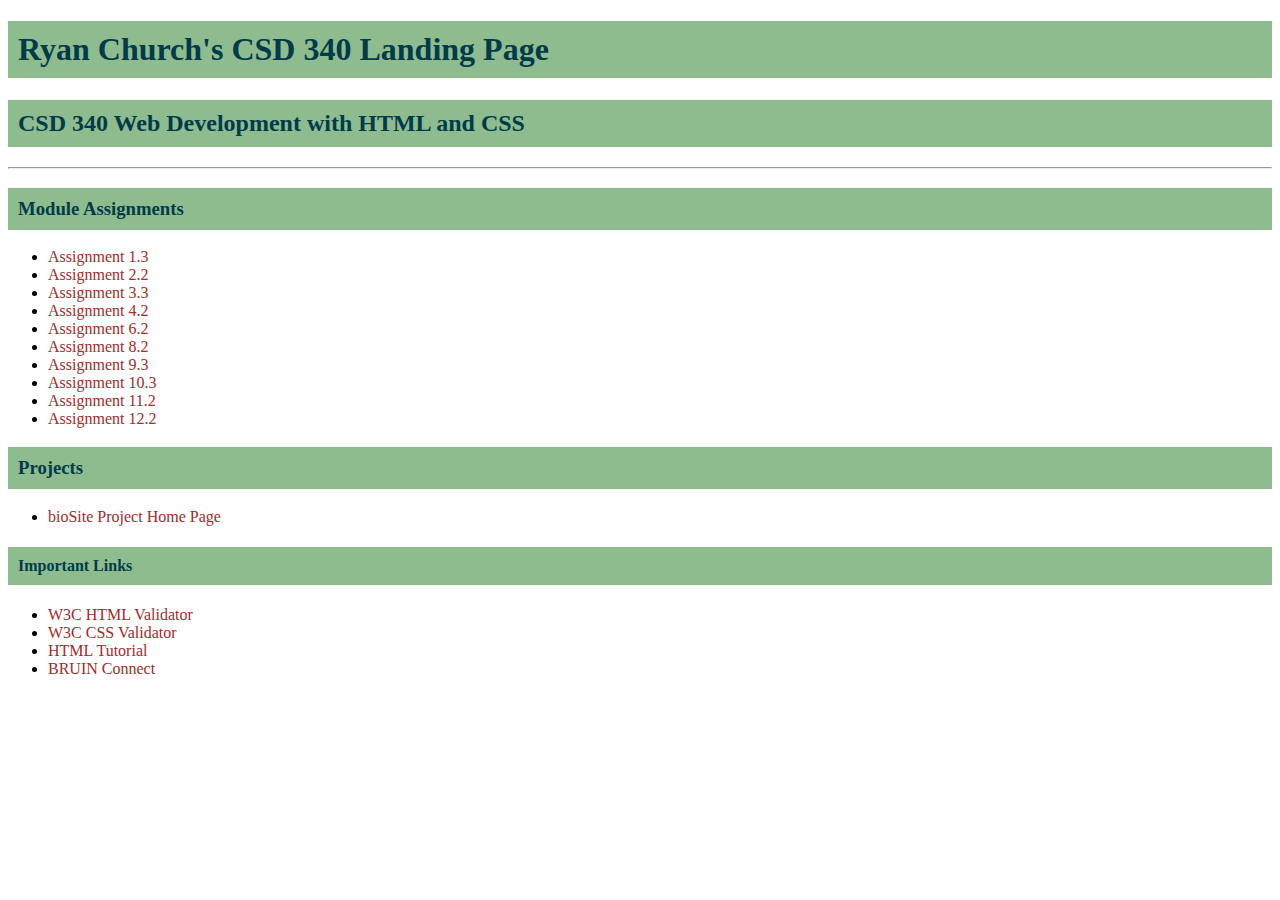
<file: index.html>
<!-- Ryan Church : Assignment 3.2 -->
<!-- Updated 8/22 with module 4 link-->
<!DOCTYPE html>
<html lang="en">
<head>
    <title>CSD 340 Index page</title>
    <!-- Link to CSS -->
    <link href="site.css" type="text/css"
        rel="stylesheet" >

</head>

<body>
    <div class="container">
        <h1>Ryan Church's CSD 340 Landing Page</h1>
        <h2>CSD 340 Web Development with HTML and CSS</h2>
        <hr>
        <h3>Module Assignments</h3>
        <ul>
            <li> <a href="module-1/Church_Mod_1_3.html">Assignment 1.3</a></li>
            <li><a href="module-2/Church_Mod2_2.html">Assignment 2.2</a></li>
            <li><a href="module-3/Church_Mod3_3.html">Assignment 3.3</a></li>
            <li><a href="module-4/Church_Mod4_2.html">Assignment 4.2</a></li>
            <li><a href="module-6/Church_Mod6_2.html">Assignment 6.2</a></li>
            <li><a href="module-8/Church_Mod8_2.html">Assignment 8.2</a></li>
            <li><a href="module-9/Church_Mod9_3.html">Assignment 9.3</a></li>
            <li><a href="module-10/Church_Mod10_3.html">Assignment 10.3</a></li>
            <li><a href="module-11/Church_Mod11_2.html">Assignment 11.2</a></li>
            <li><a href="module-12/Church_Mod12_2.html">Assignment 12.2</a></li>
        </ul>

        <h3>Projects</h3>
        <ul>
            <li><a href="https://rchurchbellevue.github.io/biosite/">bioSite Project Home Page</a></li>
        </ul>

        <h4>Important Links</h4>
        <ul>
            <li><a href="https://validator.w3.org/">W3C HTML Validator</a></li>
            <li><a href="http://jigsaw.w3.org/css-validator/">W3C CSS Validator</a></li>
            <li><a href="https://www.w3schools.com/html/">HTML Tutorial</a></li>
            <li><a href="https://bruinconnect.bellevue.edu/ ">BRUIN Connect</a></li>
            

        </ul>
    </div>
</body>
</file>
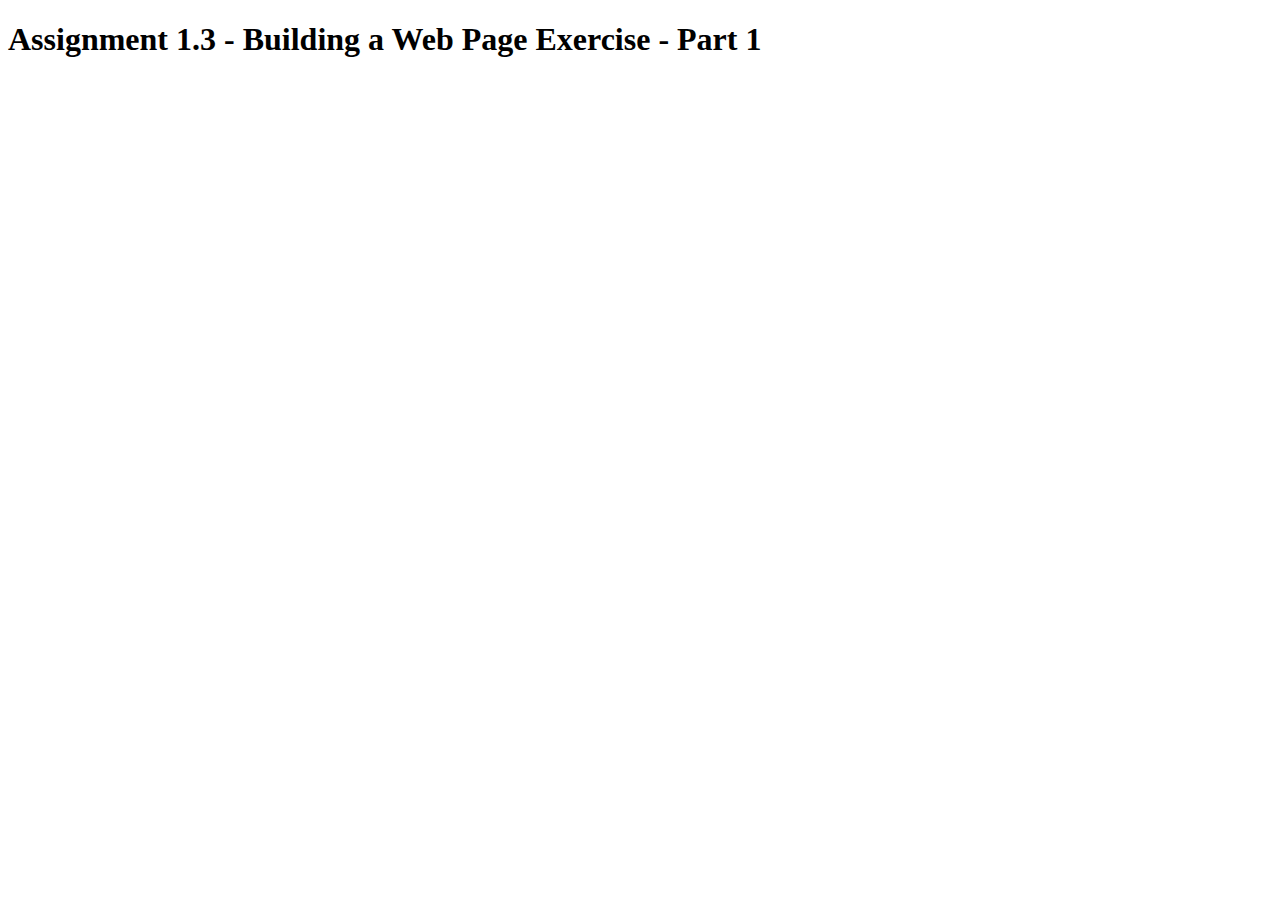
<file: module-1/Church_Mod_1_3.html>
<!-- Ryan Church : Assignment 1.3 -->
<!DOCTYPE html>
<html lang="en">
<head>
    <title>CSD 340 Web Development with HTML and CSS</title>
</head>

<body>
    <h1>Assignment 1.3 - Building a Web Page Exercise - Part 1</h1>
</body>

</html>
</file>
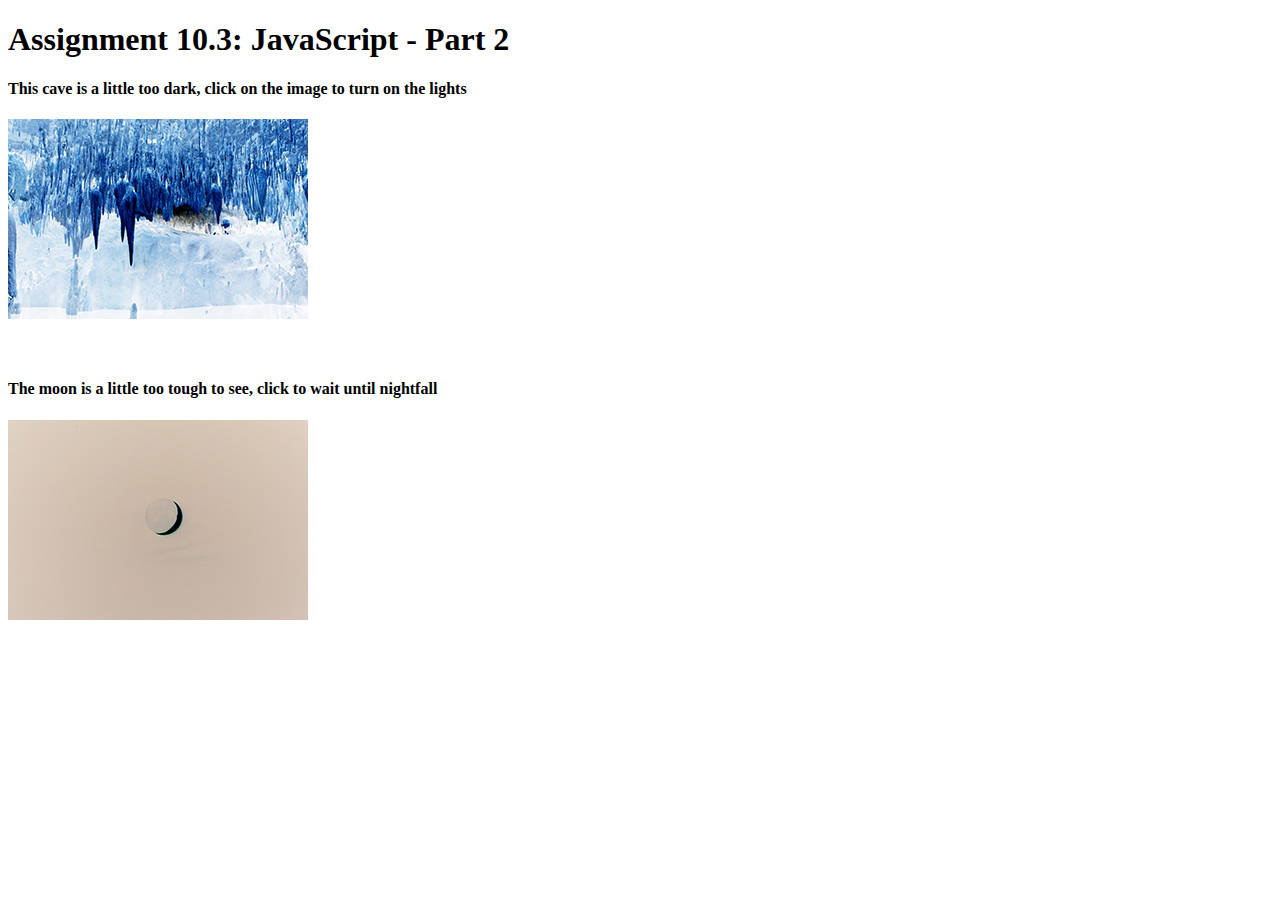
<file: module-10/Church_Mod10_3.html>
<!-- Ryan Church : Assignment 10.3 -->
<!DOCTYPE html>
<html lang="en">

<head>
    <title>CSD 340 Web Development with HTML and CSS</title>
    <script>
        let caveImageLight = "images/cave_01.jpg";
        let caveImageDark = "images/cave_02.jpg";
        let moonNight = "images/moon_01.jpg";
        let moonDay = "images/moon_02.jpg";

        function caveFunction() {
            let currImage = document.getElementById("caveImage").getAttribute('src');

            if (currImage == "images/cave_01.jpg") {
                caveFunctionDark();
            }
            else {
                caveFunctionLight();
            }
        }

        function caveFunctionLight() {
            document.getElementById("caveImage").src = caveImageLight;
            document.getElementById("caveText").innerHTML = "That's better, click again to turn off the lights";
        }

        function caveFunctionDark() {
            document.getElementById("caveImage").src = caveImageDark;
            document.getElementById("caveText").innerHTML = "This cave is a little too dark, click on the image to turn on the lights";
        }

        function moonFunction() {
            let currImage2 = document.getElementById("moonImage").getAttribute('src');
            if (currImage2 == "images/moon_01.jpg") {
                moonFunctionDay();
            }
            else {
                moonFunctionNight();
            }
        }


        function moonFunctionDay() {
            document.getElementById("moonImage").src = moonDay;
            document.getElementById("moonText").innerHTML = "It's a little too hard to see the moon right now, click to wait until night";

        }

        function moonFunctionNight() {
            document.getElementById("moonImage").src = moonNight;
            document.getElementById("moonText").innerHTML = "Great view, click again to view the daytime view";
        }

    </script>
</head>

<body>

    <div id="container">
        <h1>Assignment 10.3: JavaScript - Part 2</h1>

        <h4 id="caveText">This cave is a little too dark, click on the image to turn on the lights</h4>
        <img id="caveImage" src="images/cave_02.jpg" onclick="caveFunction()" alt="Cave Image">


        <br><br><br>
        <h4 id="moonText">The moon is a little too tough to see, click to wait until nightfall</h4>
        <img id="moonImage" src="images/moon_02.jpg" onclick="moonFunction()" alt="Moon Image">



    </div>
</body>

</html>
</file>
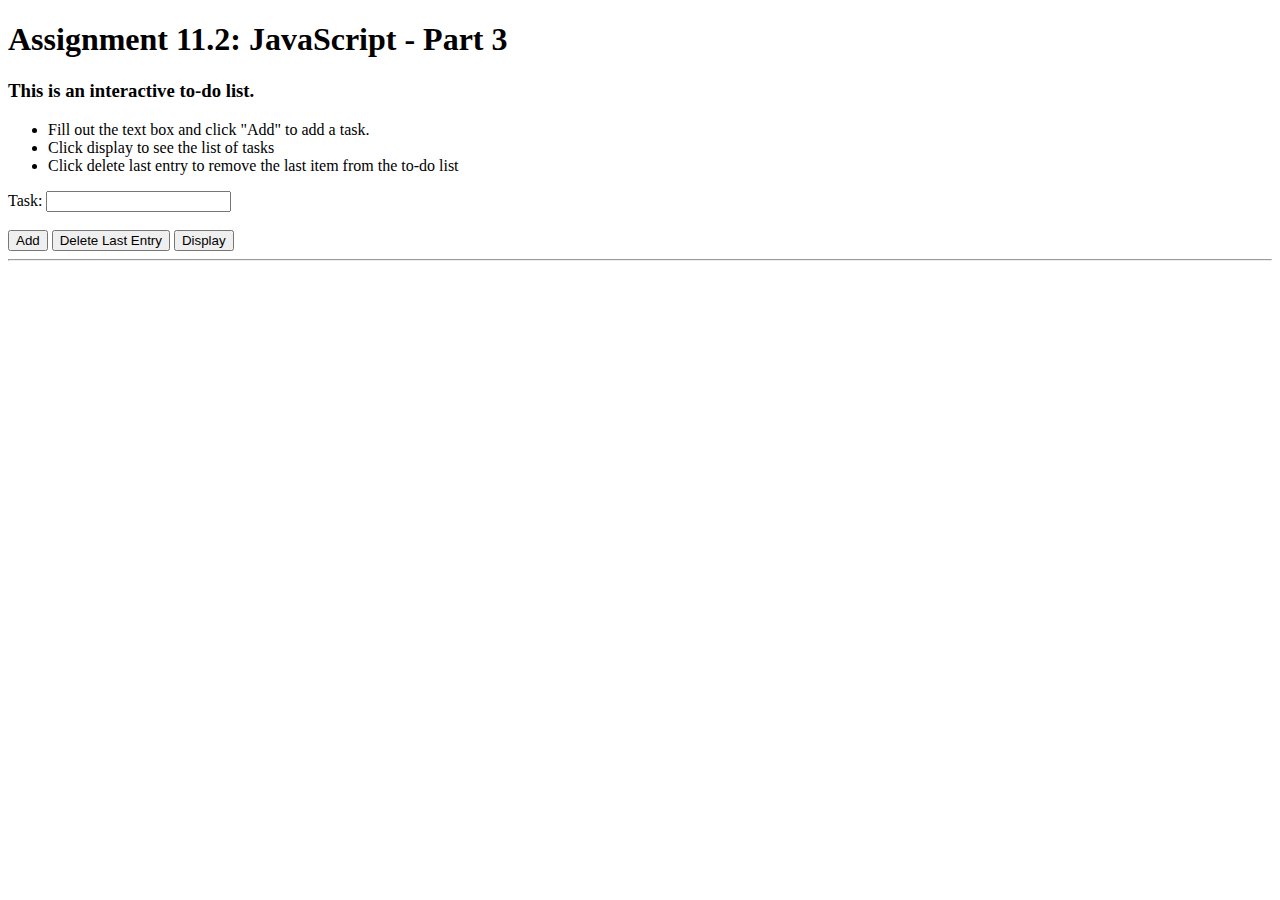
<file: module-11/Church_Mod11_2.html>
<!-- Ryan Church : Assignment 11.2 -->
<!DOCTYPE html>
<html lang="en">

<head>
    <title>CSD 340 Web Development with HTML and CSS</title>
    <script>
        //declaring initial task array
        var tasks=[];

        function addTask() {
            //get value of textbox
            let newTask= document.getElementById("taskToAdd").value;
            //Add task at last position
            tasks[tasks.length]=newTask;
            document.getElementById('taskToAdd').value="";
            //As we'll be displaying items as 1,2,3, we'll use length as opposed to length-1
            window.alert("Task "+newTask+ " was added at position "+tasks.length);

        }

        function displayTasks() {
            //get reference to our empty list
            let orderedlist=document.getElementById("taskList"); 
                
            //clear out any existing items if display has already been clicked
            while (orderedlist.firstChild) {
                orderedlist.removeChild(orderedlist.firstChild);
            }
            
            //iterate through list items creating a new list item for each one
            for (i = 0; i < tasks.length; ++i) {
            let li=document.createElement("li");
            //use i+1 to handle counting from 1 instead of zero
            li.innerText = "Task "+(i+1)+" "+tasks[i];
            //append to list
            orderedlist.appendChild(li);
         }
            
        }

        function removeTask(){

            //use pop to remove last item
            tasks.pop();

        }

    </script>
</head>

<body>

    <h1>Assignment 11.2: JavaScript - Part 3</h1>
    <h3>This is an interactive to-do list.</h3>
        <ul>
            <li>Fill out the text box and click "Add" to add a task.</li>
            <li>Click display to see the list of tasks</li>
            <li>Click delete last entry to remove the last item from the to-do list</li>
        </ul>

        
    <form>
        <label for="taskToAdd">Task:</label>
        <input type="text" id="taskToAdd" name="taskToAdd"><br><br>
        <button type="button" onclick="addTask()">Add</button> 
        <button type="button" onclick="removeTask()">Delete Last Entry</button> 
        <button type="button" onclick="displayTasks()">Display</button> 
    </form>

    <hr>
    <ul id="taskList" style="list-style-type: none"></ul>

</body>

</html>
</file>
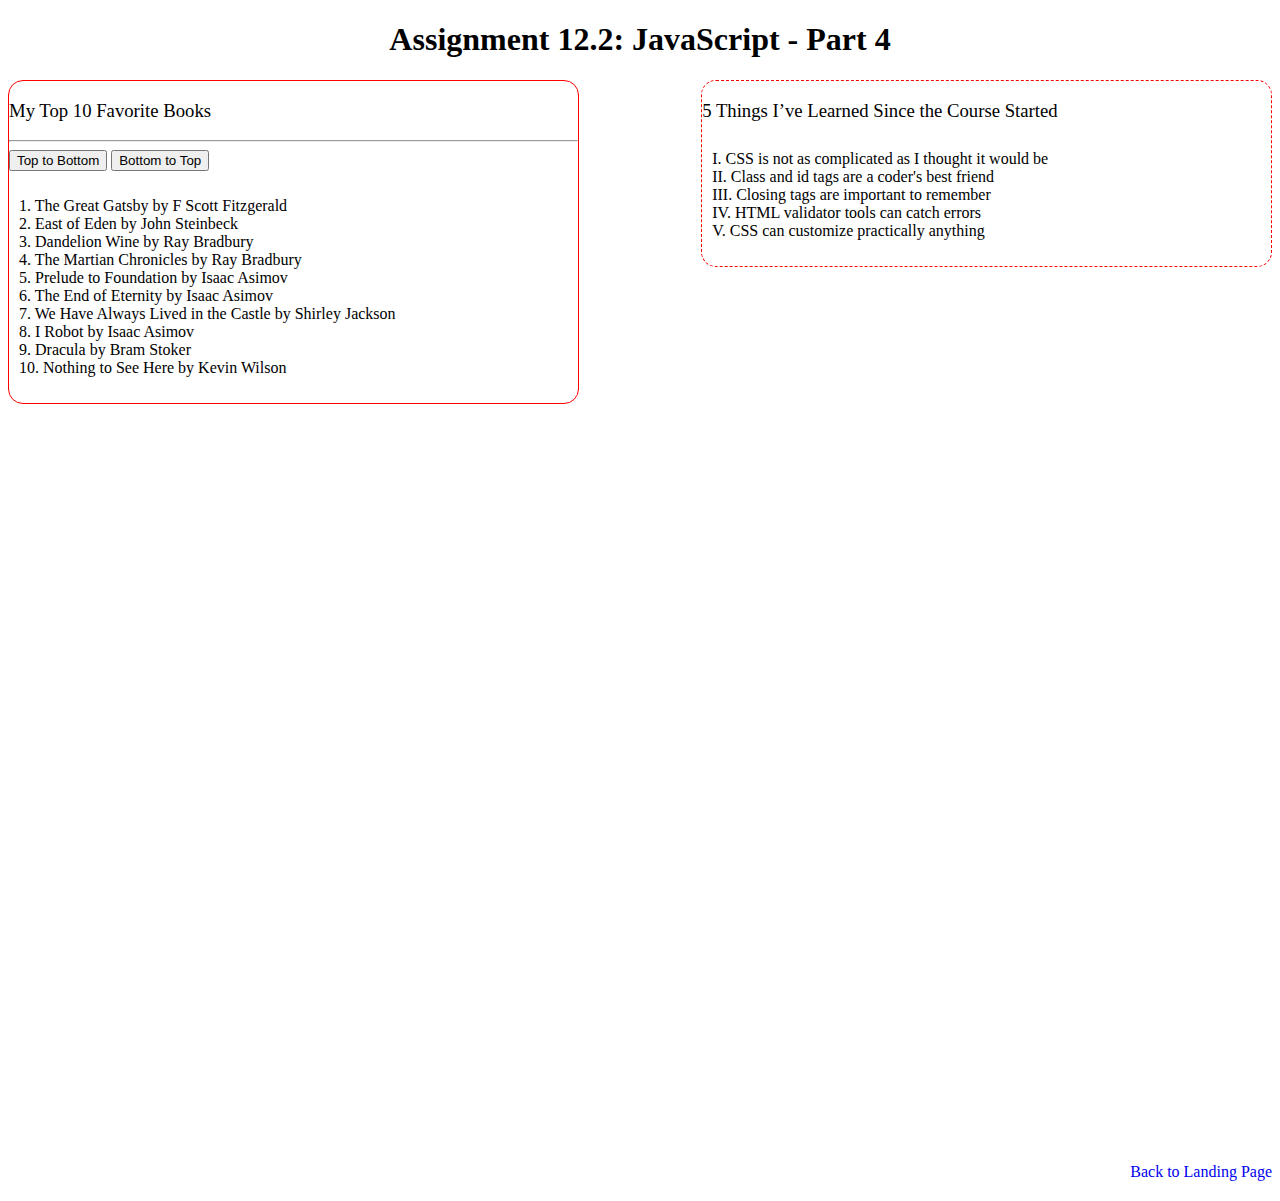
<file: module-12/Church_Mod12_2.html>
<!-- Ryan Church : Assignment 12.2 -->
<!DOCTYPE html>
<html lang="en">

<head>
    <title>CSD 340 Web Development with HTML and CSS</title>
    <!-- Link to CSS -->
    <link href="Church_Mod12_2.css" type="text/css" rel="stylesheet">

    <script>
       

        //Array of top books
        var topBooks=[
            "The Great Gatsby by F Scott Fitzgerald",
            "East of Eden by John Steinbeck",
            "Dandelion Wine by Ray Bradbury",
            "The Martian Chronicles by Ray Bradbury",
            "Prelude to Foundation by Isaac Asimov",
            "The End of Eternity by Isaac Asimov",
            "We Have Always Lived in the Castle by Shirley Jackson",
            "I Robot by Isaac Asimov",
            "Dracula by Bram Stoker",
            "Nothing to See Here by Kevin Wilson"
        ];

        //this function will display the books from top to bottom
        function displayDesc() {
            clearlist();
             //get reference to our empty list
            let bookList=document.getElementById("booklist"); 
            //iterate through books creating a new list item for each one
            for (i = 0; i < topBooks.length; ++i) {
                
            let li=document.createElement("li");
            //use i+1 to handle counting from 1 instead of zero
            li.innerText = (i+1)+".  "+topBooks[i];
            //append to list
            bookList.appendChild(li);
         }
        }

        //This function will sort the books from bottom to top
        function displayAsc() {
            clearlist();
             //get reference to our empty list
            let bookList=document.getElementById("booklist"); 
            //iterate through books creating a new list item for each one
            for (i = 9; i >=0; --i) {
            let li=document.createElement("li");
            //use i+1 to handle counting from 1 instead of zero
            li.innerText = (i+1)+".  "+topBooks[i];
            //append to list
            bookList.appendChild(li);
         }
        }

        //this function will clear out the list before writing it again
        function clearlist(){
             //get reference to our empty list
            let bookList=document.getElementById("booklist"); 
            //clear out any existing items if a button has already been clicked
            while (bookList.firstChild) {
                bookList.removeChild(bookList.firstChild);
            }
                
        }
        
        
    </script>

</head>

<body onload="displayDesc()">
    <div id="container">
        <h1>Assignment 12.2: JavaScript - Part 4 </h1>
        
        <div id="leftdiv">
            <h3>My Top 10 Favorite Books</h3>
            <hr>
            <form>
            <button type="button" onclick="displayDesc()">Top to Bottom</button> 
            <button type="button" onclick="displayAsc()">Bottom to Top</button> 
            </form>
            <ol id="booklist" style="list-style-type: none">
                
            </ol>
        </div>

        <div id="rightdiv">
            <h3>5 Things I’ve Learned Since the Course Started</h3>
            <ul>
                <li>CSS is not as complicated as I thought it would be</li>
                <li>Class and id tags are a coder's best friend</li>
                <li>Closing tags are important to remember</li>
                <li>HTML validator tools can catch errors</li>
                <li>CSS can customize practically anything</li>
            </ul>
        </div>
    
        <div id="lastdiv">
             <a href="../index.html" id="link">Back to Landing Page</a>
        </div>

    </div>

</body>

</html>
</file>
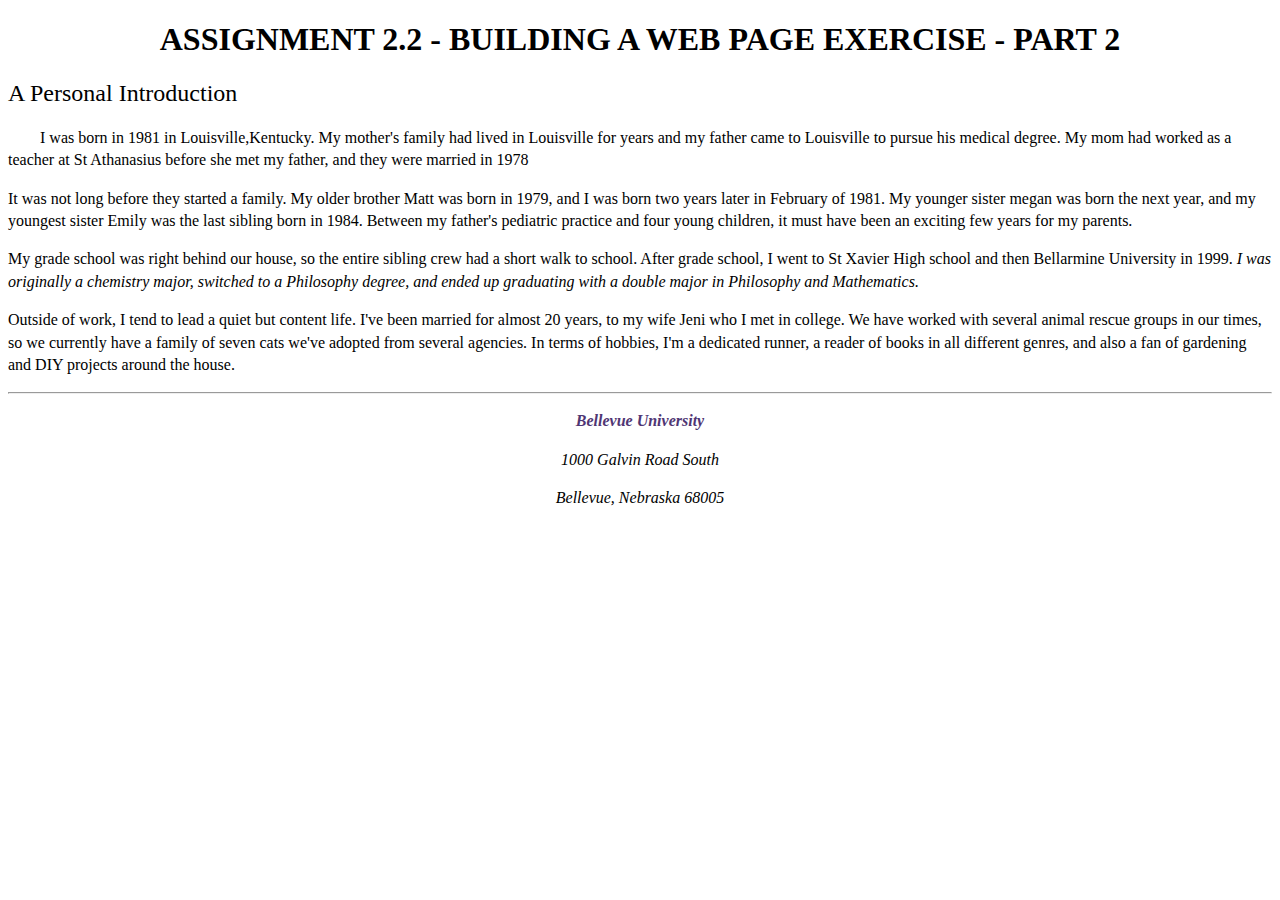
<file: module-2/Church_Mod2_2.html>
<!-- Ryan Church : Assignment 2.2 -->
<!DOCTYPE html>
<html lang="en">
<head>
    <title>CSD 340 Web Development with HTML and CSS</title>
    <!-- Meta Tags -->
    <meta name="description"
        content="Introductory page on using CSS">
    <meta name="author"
        content="Ryan Church">    
    <meta name="keywords"
        content="HTML,CSS,Ryan,Church">
    <meta name="pragma"
        content="no cache">

    <!-- Link to CSS -->
    <link href="Church_Mod2_2.css" type="text/css"
        rel="stylesheet" >

</head>

<body>
    
    <div id="container">
        <h1>Assignment 2.2 - Building a Web Page Exercise - Part 2</h1>
        <h2> A Personal Introduction</h2>
        <p class="intro">I was born in 1981 in Louisville,Kentucky.  My mother's family had lived in Louisville for years and my father came
            to Louisville to pursue his medical degree.  My mom had worked as a teacher at St Athanasius before she met my father, and they were 
            married in 1978
        </p>
        <p> It was not long before they started a family.  My older brother Matt was born in 1979, and I was born two years later in February of 1981.
            My younger sister megan was born the next year, and my youngest sister Emily was the last sibling born in 1984. 
            Between my father's pediatric practice and four young children, it must have been an exciting few years for my parents.
        </p>
        <p>
            My grade school was right behind our house, so the entire sibling crew had a short walk to school.  After grade school, I went to St Xavier High school
            and then Bellarmine University in 1999.  <span class="sentence">I was originally a chemistry major, switched to a Philosophy degree, and ended up graduating
            with a double major in Philosophy and Mathematics.</span>
        </p>
        <p>
            Outside of work, I tend to lead a quiet but content life.  I've been married for almost 20 years, to my wife Jeni who I met in college.  We have worked 
            with several animal rescue groups in our times, so we currently have a family of seven cats we've adopted from several agencies.  In terms of hobbies,
            I'm a dedicated runner, a reader of books in all different genres, and also a fan of gardening and DIY projects around the house.
        </p>
        <hr>
        <address>
            <p><a class="link" href="https://www.bellevue.edu/">Bellevue University</a> </p>
            <p>1000 Galvin Road South</p>
            <p>Bellevue, Nebraska 68005</p>
        </address>

    </div>
</body>

</html>
</file>
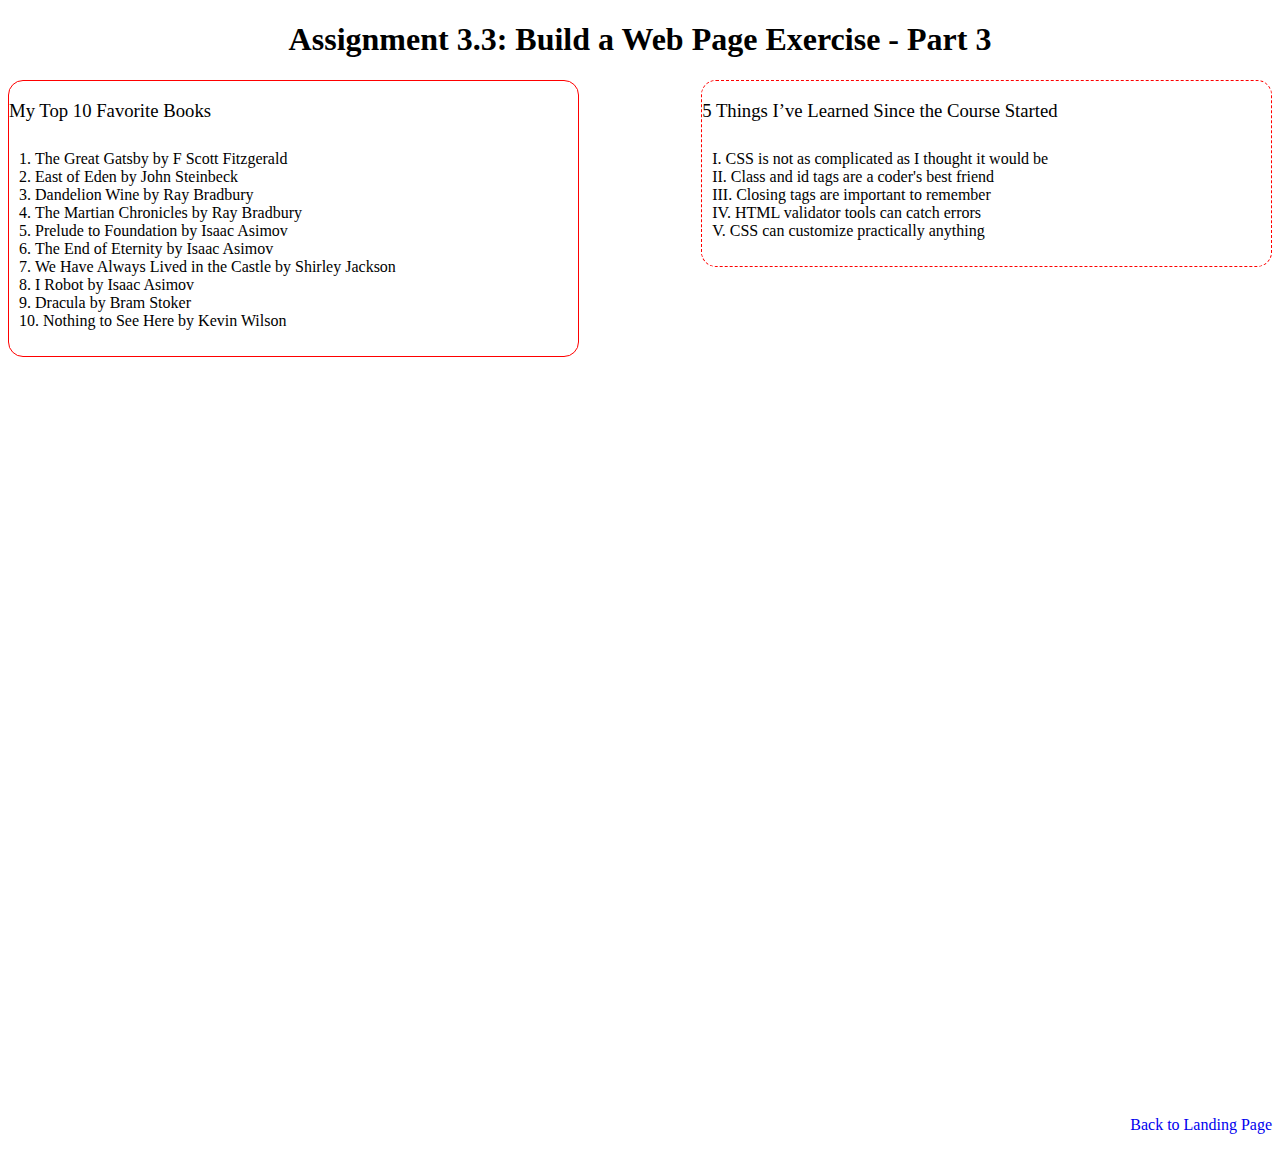
<file: module-3/Church_Mod3_3.html>
<!-- Ryan Church : Assignment 3.3 -->
<!DOCTYPE html>
<html lang="en">

<head>
    <title>CSD 340 Web Development with HTML and CSS</title>
    <!-- Link to CSS -->
    <link href="Church_Mod3_3.css" type="text/css" rel="stylesheet">

</head>

<body>
    <div id="container">
        <h1>Assignment 3.3: Build a Web Page Exercise - Part 3 </h1>
        
        <div id="leftdiv">
            <h3>My Top 10 Favorite Books</h3>
            <ol>
                <li>The Great Gatsby by F Scott Fitzgerald</li>
                <li>East of Eden by John Steinbeck</li>
                <li>Dandelion Wine by Ray Bradbury</li>
                <li>The Martian Chronicles by Ray Bradbury</li>
                <li>Prelude to Foundation by Isaac Asimov</li>
                <li>The End of Eternity by Isaac Asimov</li>
                <li>We Have Always Lived in the Castle by Shirley Jackson</li>
                <li>I Robot by Isaac Asimov</li>
                <li>Dracula by Bram Stoker</li>
                <li>Nothing to See Here by Kevin Wilson</li>
            </ol>
        </div>

        <div id="rightdiv">
            <h3>5 Things I’ve Learned Since the Course Started</h3>
            <ul>
                <li>CSS is not as complicated as I thought it would be</li>
                <li>Class and id tags are a coder's best friend</li>
                <li>Closing tags are important to remember</li>
                <li>HTML validator tools can catch errors</li>
                <li>CSS can customize practically anything</li>
            </ul>
        </div>
    
        <div id="lastdiv">
             <a href="../index.html" id="link">Back to Landing Page</a>
        </div>

    </div>

</body>

</html>
</file>
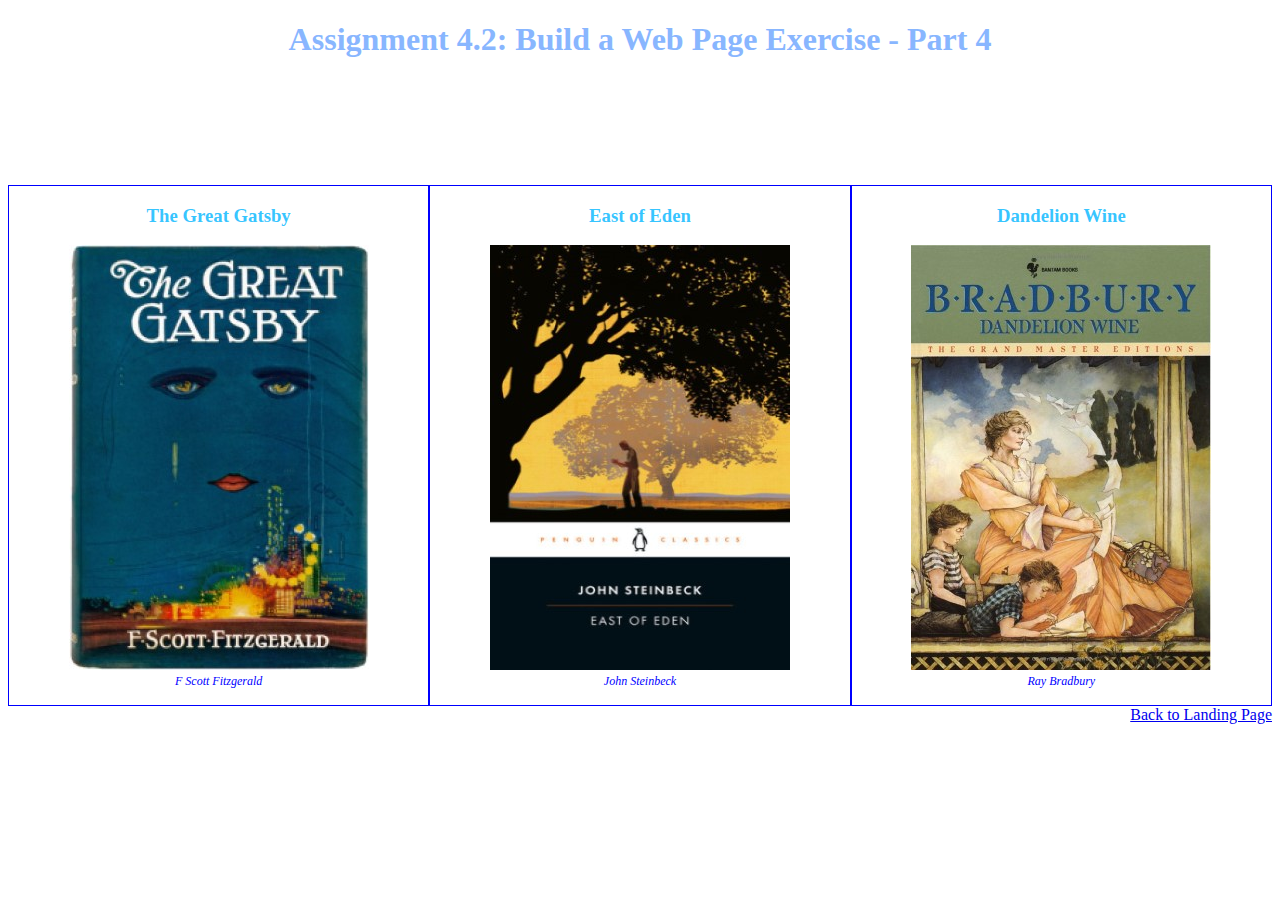
<file: module-4/Church_Mod4_2.html>
<!-- Ryan Church : Assignment 4.2 -->
<!DOCTYPE html>
<html lang="en">

<head>
    <title>CSD 340 Web Development with HTML and CSS</title>
    <!-- Link to CSS -->
    <link href="Church_Mod4_2.css" type="text/css" rel="stylesheet">

</head>

<body>
    <div id="container">
        <h1>Assignment 4.2: Build a Web Page Exercise - Part 4</h1>
        <div id="image-gallery">
            <div class="grid-container">
                <div class="grid-item">
                    <h3>The Great Gatsby</h3>
                    <figure>
                        <img src="images/great_gatsby.jpg" alt="The Great Gatsby">
                        <figcaption>
                            <author>F Scott Fitzgerald</author>
                        </figcaption>
                    </figure>
                </div>
                <div class="grid-item">
                    <h3>East of Eden</h3>
                    <figure>
                        <img src="images/east_of_eden.jpg" alt="East of Eden">
                        <figcaption>
                            <author>John Steinbeck</author>
                        </figcaption>
                    </figure>
                </div>
                <div class="grid-item">
                    <h3>Dandelion Wine</h3>
                    <figure>
                        <img src="images/dandelion_wine.jpg" alt="Dandelion Wine">
                        <figcaption>
                            <author>Ray Bradbury</author>
                        </figcaption>
                    </figure>
                </div>
            </div>
        </div>
        <div id="linkback">
            <a href="../index.html" id="link">Back to Landing Page</a>
        </div>
    </div>
</body>

</html>
</file>
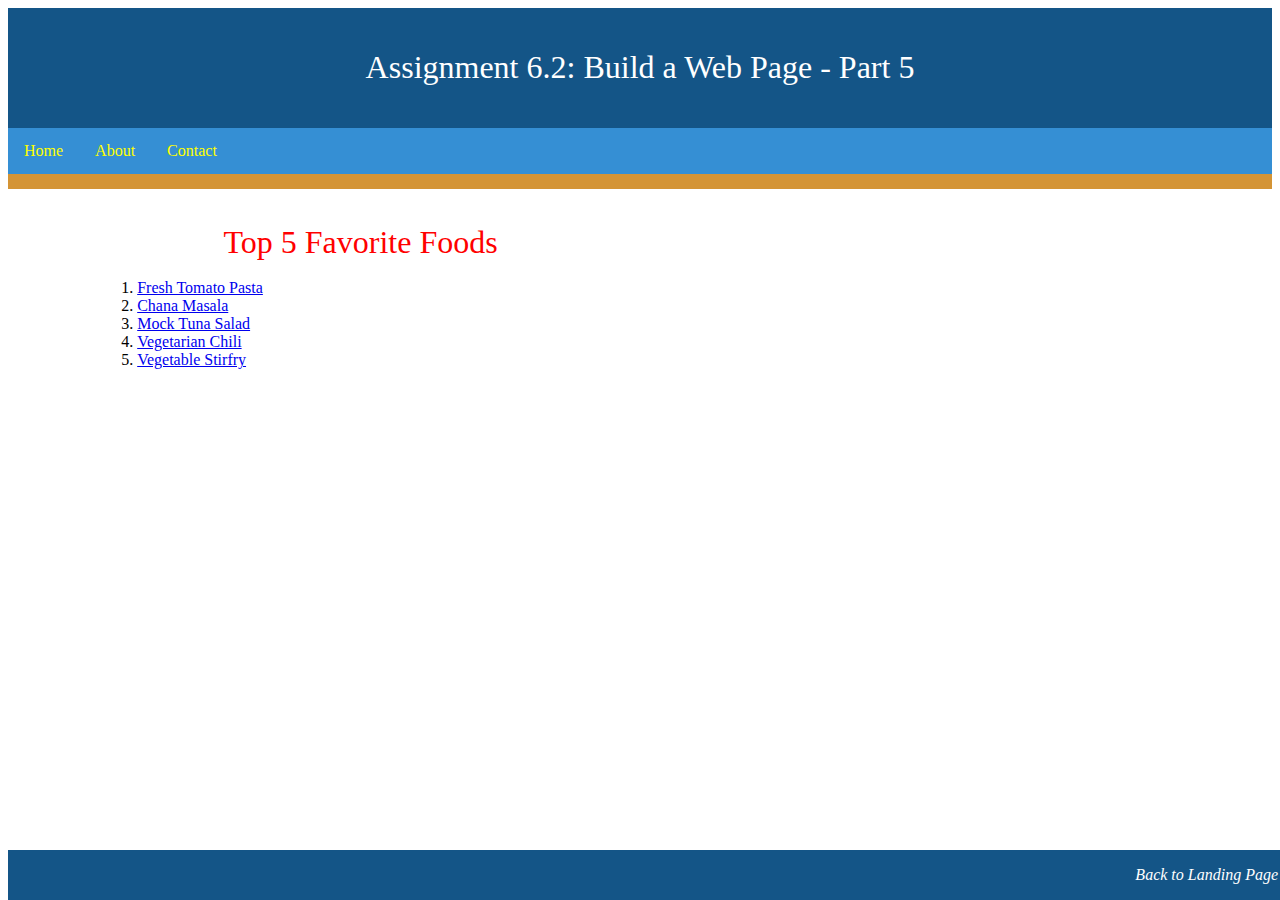
<file: module-6/Church_Mod6_2.html>
<!-- Ryan Church : Assignment 6.2 -->

<!DOCTYPE html>
<html lang="en">
<head>
    <title>CSD 340 Web Development with HTML and CSS</title>
    <!-- Link to CSS -->
    <link href="Church_Mod6_2.css" type="text/css"
        rel="stylesheet" >
</head>
<header>
    <h1>Assignment 6.2: Build a Web Page - Part 5</h1>
</header>

<div id="navbar">
    <a href="#Home">Home</a>
    <a href="#About">About</a>
    <a href="#Contact">Contact</a>
   
</div>

<div id="container">
    <div id="card">
        <div class="card-title">
            Top 5 Favorite Foods
        </div>
        <div class="card-content">
            <ol>
                <li><a href="https://itdoesnttastelikechicken.com/fresh-tomato-pasta-my-favourite-easy-summer-pasta/" target="blank">
                    Fresh Tomato Pasta</a></li>
                <li><a href="https://minimalistbaker.com/easy-chana-masala/" target="blank">Chana Masala</a></li>
                <li><a href="https://plantbasedonabudget.com/tuna-salad/" target="blank">Mock Tuna Salad</a></li>
                <li><a href="https://www.ambitiouskitchen.com/best-vegetarian-chili-recipe/" target="blank">Vegetarian Chili</a></li>
                <li><a href="https://jessicainthekitchen.com/tofu-and-veggie-stir-fry-in-sweet-ginger-sauce/" target="blank">Vegetable Stirfry</a></li>
            </ol>
        </div>
    </div>
</div>

<footer> 
    <p>
    <a href="https://rchurchbellevue.github.io/csd-340/">Back to Landing Page</a>
    </p>
</footer>


</html>
</file>
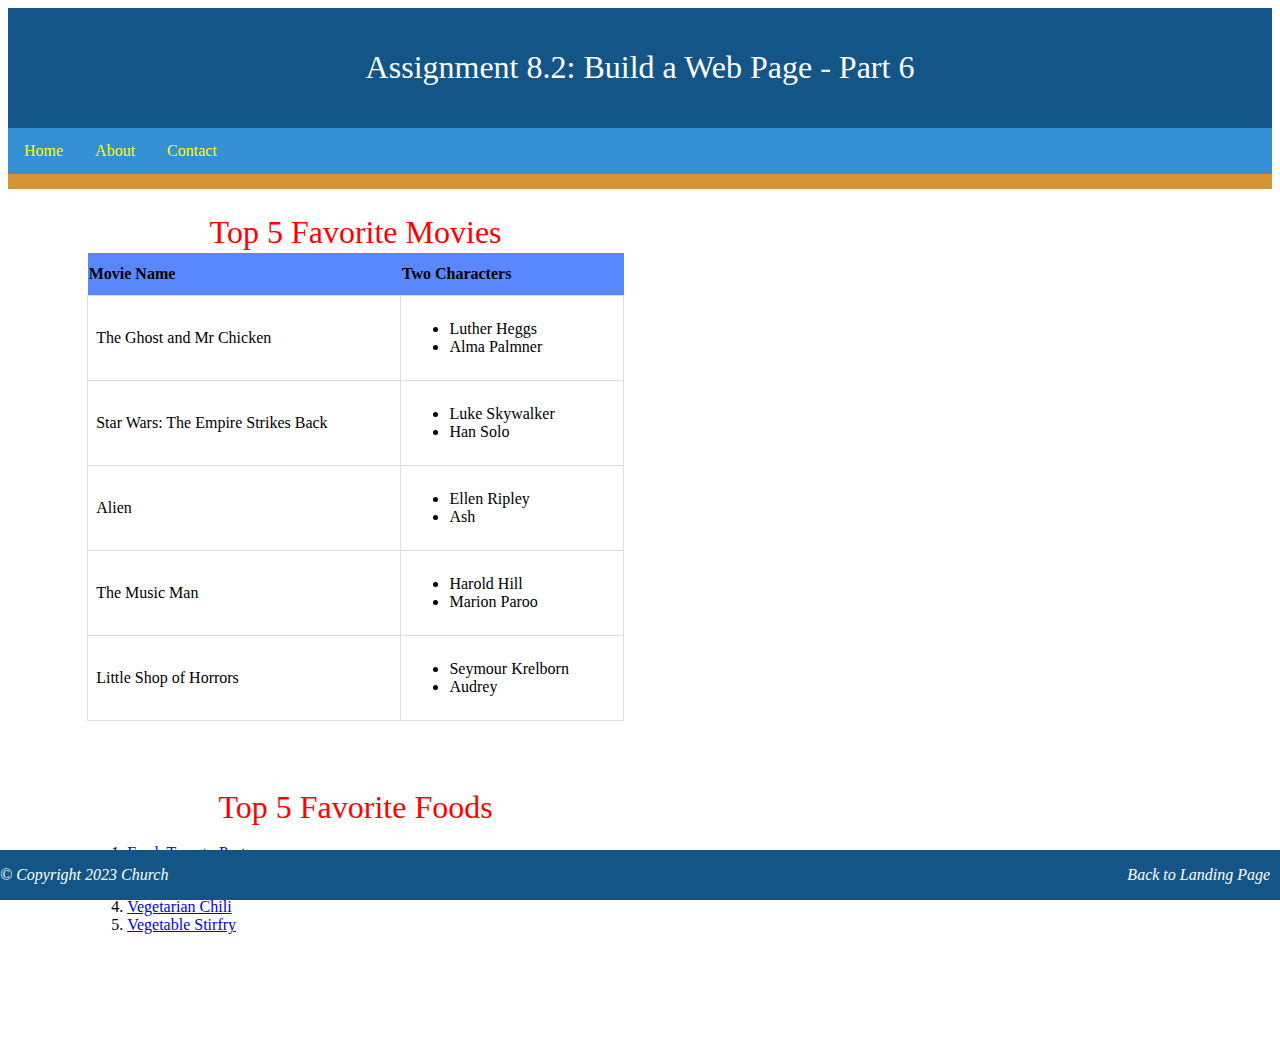
<file: module-8/Church_Mod8_2.html>
<!-- Ryan Church : Assignment 8.2 -->

<!DOCTYPE html>
<html lang="en">

<head>
    <title>CSD 340 Web Development with HTML and CSS</title>
    <!-- Link to CSS -->
    <link href="Church_Mod8_2.css" type="text/css" rel="stylesheet">
</head>
<header>
    <h1>Assignment 8.2: Build a Web Page - Part 6</h1>
</header>

<div id="navbar">
    <a href="#Home">Home</a>
    <a href="#About">About</a>
    <a href="#Contact">Contact</a>

</div>

<div id="container">
    <div id="card">
        <div class="card-title">
            Top 5 Favorite Movies
        </div>
        <div class="card-content">
            
            <table id="movies">
                <tr>
                    <th>Movie Name</th>
                    <th>Two Characters</th>
                </tr>
                <tr>
                    <td>The Ghost and Mr Chicken</td>
                    <td>
                        <ul>
                            <li>Luther Heggs</li>
                            <li>Alma Palmner</li>
                        </ul>
                    </td>
                <tr>
                    <td>Star Wars: The Empire Strikes Back</td>
                    <td>
                        <ul>
                            <li>Luke Skywalker</li>
                            <li>Han Solo</li>
                        </ul>
                    </td>
                </tr>
                <tr>
                    <td>Alien</td>
                    <td>
                        <ul>
                            <li>Ellen Ripley</li>
                            <li>Ash</li>
                        </ul>
                    </td>
                </tr>
                <tr>
                    <td>The Music Man</td>
                    <td>
                        <ul>
                            <li>Harold Hill</li>
                            <li>Marion Paroo</li>
                        </ul>
                    </td>
                </tr>
                <tr>
                    <td>Little Shop of Horrors</td>
                    <td>
                        <ul>
                            <li>Seymour Krelborn</li>
                            <li>Audrey</li>
                        </ul>
                    </td>
                </tr>
            </table>
        
        </div>
    </div>


<br>
<br>


    <div id="card">
        <div class="card-title">
            Top 5 Favorite Foods
        </div>
        <div class="card-content">
            <ol>
                <li><a href="https://itdoesnttastelikechicken.com/fresh-tomato-pasta-my-favourite-easy-summer-pasta/"
                        target="blank">
                        Fresh Tomato Pasta</a></li>
                <li><a href="https://minimalistbaker.com/easy-chana-masala/" target="blank">Chana Masala</a></li>
                <li><a href="https://plantbasedonabudget.com/tuna-salad/" target="blank">Mock Tuna Salad</a></li>
                <li><a href="https://www.ambitiouskitchen.com/best-vegetarian-chili-recipe/" target="blank">Vegetarian
                        Chili</a></li>
                <li><a href="https://jessicainthekitchen.com/tofu-and-veggie-stir-fry-in-sweet-ginger-sauce/"
                        target="blank">Vegetable Stirfry</a></li>
            </ol>
        </div>
    </div>
</div>

<footer>
    <p>
        &#169; Copyright 2023 Church
    <a href="https://rchurchbellevue.github.io/csd-340/">Back to Landing Page</a>
</p>
   
    
</footer>


</html>
</file>
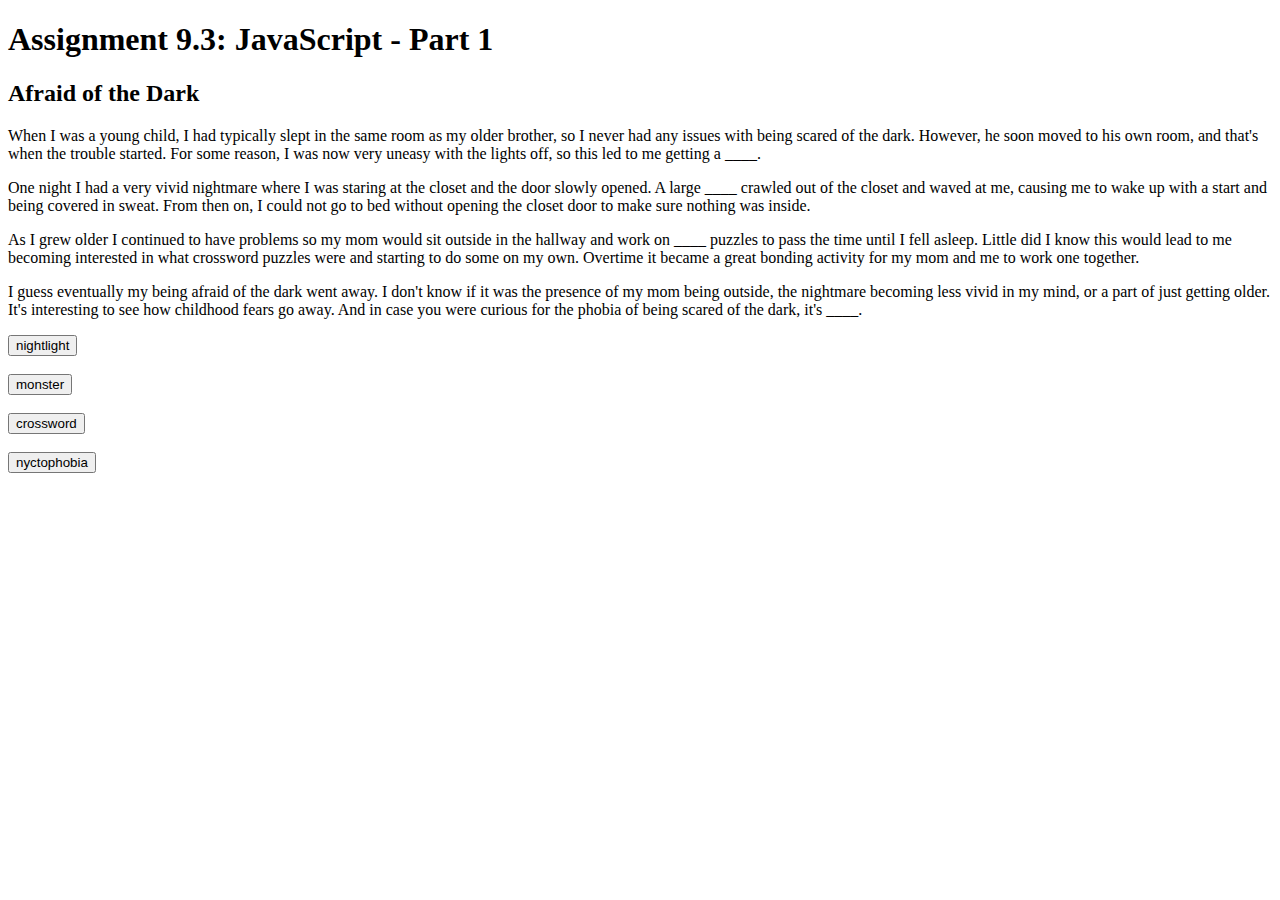
<file: module-9/Church_Mod9_3.html>
<!-- Ryan Church : Assignment 9.3 -->
<!DOCTYPE html>
<html lang="en">

<head>
    <title>CSD 340 Web Development with HTML and CSS</title>
    <script>
        var firstVariable = "nightlight";
        var secondVariable = "monster";
        var thirdVariable = "crossword";
        var fourthVariable = "nyctophobia";

        function myFunction() {
            document.getElementById("nightlight").innerHTML = "nightlight";
        }

        function myFunction2() {
            document.getElementById("monster").innerHTML = "monster";
        }

        function myFunction3() {
            document.getElementById("crossword").innerHTML = "crossword";
        }

        function myFunction4() {
            document.getElementById("nyctophobia").innerHTML = "nyctophobia";
        }
    </script>
</head>

<body>

    <div id="container">
        <h1>Assignment 9.3: JavaScript - Part 1</h1>
        <h2>Afraid of the Dark</h2>
        <p>
            When I was a young child, I had typically slept in the same room as my older brother, so I never had any
            issues with being scared of the dark.
            However, he soon moved to his own room, and that's when the trouble started. For some reason, I was now very
            uneasy with the lights off, so
            this led to me getting a <span id="nightlight">____</span>.
        </p>
        <p>
            One night I had a very vivid nightmare where I was staring at the closet and the door slowly opened. A large
            <span id="monster">____</span> crawled out of the closet
            and waved at me, causing me to wake up with a start and being covered in sweat. From then on, I could not go
            to bed without opening the closet door to
            make sure nothing was inside.
        </p>
        <p>
            As I grew older I continued to have problems so my mom would sit outside in the hallway and work on <span
                id="crossword">____</span> puzzles to pass the time until I fell asleep.
            Little did I know this would lead to me becoming interested in what crossword puzzles were and starting to
            do some on my own. Overtime it became
            a great bonding activity for my mom and me to work one together.
        </p>
        <p>
            I guess eventually my being afraid of the dark went away. I don't know if it was the presence of my mom
            being outside, the nightmare becoming less vivid in my mind, or
            a part of just getting older. It's interesting to see how childhood fears go away. And in case you were
            curious for the phobia of being scared of the dark, it's
            <span id="nyctophobia">____</span>.
        </p>

        <p>
            <button type="button" onclick="myFunction()">nightlight</button> <br> <br>
            <button type="button" onclick="myFunction2()">monster</button> <br> <br>
            <button type="button" onclick="myFunction3()">crossword</button> <br> <br>
            <button type="button" onclick="myFunction4()">nyctophobia</button> <br> <br>
        </p>

    </div>
</body>

</html>
</file>
<file: site.css>
#container {
    margin-top: 50px;
    margin-left: 100px;
    margin-right: 100px;    
}

h1, h2, h3, h4 {
    background-color: darkseagreen;
    color:#003B4A;
    border: 1px;
    border-color: #D6A800;
    padding: 10px;
}
    
a  {
    color:brown;
    text-decoration: none;
}

a:hover {
    color:orangered;
}

a:visited {
    color: blue;
}
</file>
<file: module-12/Church_Mod12_2.css>
h1 {
    text-align: center;
}

h3 {
    font-weight: 500;
}


#leftdiv {
    width:45%;
    float: left;
    border-width: 1px;
    border-style:solid;
    border-color: red;
    border-radius: 15px;    
}

#rightdiv {
    width:45%;
    float: right;
    border-width: 1px;
    border-style:dashed;
    border-color: red;
    border-radius: 15px;  
    
}

ol{
    font-weight: 300;
    padding: 10px;
    list-style-position: inside;
   
}
ul{
    font-weight: 300;
    padding:10px;
    list-style-type: upper-roman;
    list-style-position: inside;
}


#lastdiv {
    width: 100%;
    margin-top: 60%;
    float: right;
    margin-bottom: 20px;
}
#link {
    float:right;
    text-decoration: none;
}

#link:hover {
    text-decoration: underline;
}
</file>
<file: module-2/Church_Mod2_2.css>
html, body {
  font-size: 16;
}

p {
  font-weight: 400;
  line-height: 1.4em;
}

h1 {
  font-weight: 700;
  text-align: center;
  text-transform: uppercase;
}

h2 {
  font-weight: 500;
  text-align: left;
  padding-top: 15;
}

address {
  text-align: center;
}

.link {
  font-weight: bold; 
  font-size: 1.25;
  color: #4F3674;
  text-decoration: none;

}
.link:hover{
  text-decoration: underline;
  color:#D6A800
}

.link:visited{
  text-decoration: dashed-underline;
  color: #1f9956
}

.sentence{
  font-style: italic;
}

.intro {
  text-indent: 2em;
}
</file>
<file: module-3/Church_Mod3_3.css>
h1 {
    text-align: center;
}

h3 {
    font-weight: 500;
}


#leftdiv {
    width:45%;
    float: left;
    border-width: 1px;
    border-style:solid;
    border-color: red;
    border-radius: 15px;    
}

#rightdiv {
    width:45%;
    float: right;
    border-width: 1px;
    border-style:dashed;
    border-color: red;
    border-radius: 15px;  
    
}

ol{
    font-weight: 300;
    padding: 10px;
    list-style-position: inside;
   
}
ul{
    font-weight: 300;
    padding:10px;
    list-style-type: upper-roman;
    list-style-position: inside;
}


#lastdiv {
    width: 100%;
    margin-top: 60%;
    float: right;
    margin-bottom: 20px;
}
#link {
    float:right;
    text-decoration: none;
}

#link:hover {
    text-decoration: underline;
}
</file>
<file: module-4/Church_Mod4_2.css>
h1 {
    text-align: center;
    color:rgba(136, 182, 255, 1);
}

h3 {
    text-align: center;
    color:rgba(0,182,255,0.8);
}


.grid-container {
    display: grid;
    grid-template-columns: auto auto auto;
 }

#image-gallery{
    margin-top: 10%;
}

.grid-item {
    border: 1px solid blue;
}

figure {
    text-align: center;
}

figcaption {
    font-style: italic;
    font-size: .75em;
    color:rgba(0,0,255,1);
}

#lastdiv {
    width: 100%;
    float: right;
}
#link {
    float:right;
}
</file>
<file: module-6/Church_Mod6_2.css>
header {
    background-color: #145587;
    color: white;
    padding: 20px;
    text-align: center;
}

h1 {
    font-weight: 400;
}

#navbar {
    overflow: hidden;
    background-color: #358FD4;
    border-bottom: solid;
    border-color: #D49435;
    border-width: 15px;
}

#navbar a {
    float: left;
    display: block;
    color: yellow;
    text-align: center;
    padding: 14px 16px;
    text-decoration: none;

}

#navbar a:hover {
    background-color: #5987FF;
    color: white;
}

#container {
    margin-top: 2%;
    margin-left: 5%;
    margin-right: 5%;
    padding: 10px;

}

#card {
    box-shadow: 0 4px 8px 0 rgba(0 0 0, 0.2);
    transition: 0.3s;
    width: 50%;
}

.card-title {
    text-align: center;
    font-size: 2em;
    color: red;
    font-weight: 400;
}

.card-content {
    padding: 2px 16px;
}

#card:hover {
    box-shadow: 0 8px 16px 0 rgba(0, 0, 0, 0.2);
}

footer {
    background-color: #145587;
    position: absolute;
    bottom: 0;
    width: 100%;
}
footer p {
    color: white;
    font-weight: 400;
    float: right;
    padding-right: 10px;
    font-style: italic;
    
}

footer a {
    text-decoration: none;
    color: white;

}

footer a:hover {
    text-decoration: underline;
}
</file>
<file: module-8/Church_Mod8_2.css>
header {
    background-color: #145587;
    color: white;
    padding: 20px;
    text-align: center;
}

h1 {
    font-weight: 400;
}

#navbar {
    overflow: hidden;
    background-color: #358FD4;
    border-bottom: solid;
    border-color: #D49435;
    border-width: 15px;
}

#navbar a {
    float: left;
    display: block;
    color: yellow;
    text-align: center;
    padding: 14px 16px;
    text-decoration: none;

}

#navbar a:hover {
    background-color: #5987FF;
    color: white;
}

#container {
    margin: 2% 5% 100px 5%;
}

#movies {
    border-collapse: collapse;
    width: 100%;
    margin-bottom: 30px;
}

#movies th {
    background-color: #5987FF;
    padding-top: 12px;
    padding-bottom: 12px;
    text-align: left;
}

#movies td {
    border: 1px solid #ddd;
    padding:8px;
}

#card {
    box-shadow: 0 4px 8px 0 rgba(0 0 0, 0.2);
    transition: 0.3s;
    width: 50%;
}

.card-title {
    text-align: center;
    font-size: 2em;
    color: red;
    font-weight: 400;
}

.card-content {
    padding: 2px 16px;
}

#card:hover {
    box-shadow: 0 8px 16px 0 rgba(0, 0, 0, 0.2);
}

footer {
    background-color: #145587;
    position: fixed;
    bottom: 0;
    left:0;
    width: 100%;
}
footer p {
    color: white;
    font-weight: 400;
    text-align: left;
    padding-right: 10px;
    font-style: italic;
    
}

footer a {
    text-decoration: none;
    color: white;
    float: right;

}

footer a:hover {
    text-decoration: underline;
}
</file>
